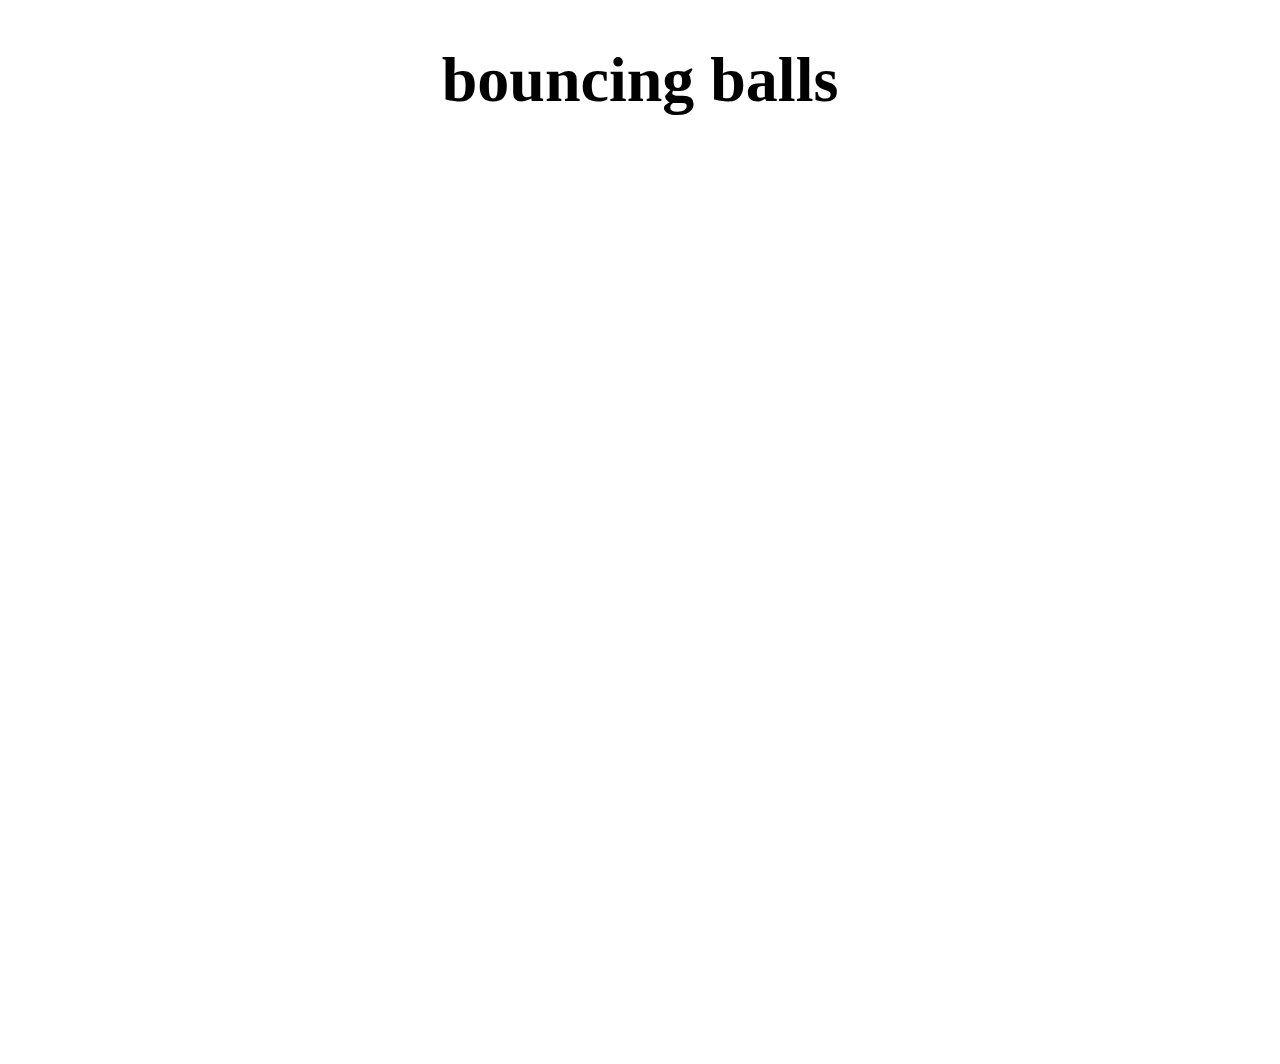
<file: index.html>
<!DOCTYPE html>
<html>
  <head>
    <meta charset="utf-8">
    <title>Bouncing balls</title>
    <link rel="stylesheet" href="style.css">
  </head>

  <body>
    <h1>bouncing balls</h1>
    <canvas></canvas>

    <script src="main.js">
    
    function Ball(x, y, velX, velY, color, size) {
  this.x = x;
  this.y = y;
  this.velX = velX;
  this.velY = velY;
  this.color = color;
  this.size = size;
}</script>
  </body>
</html>
</file>
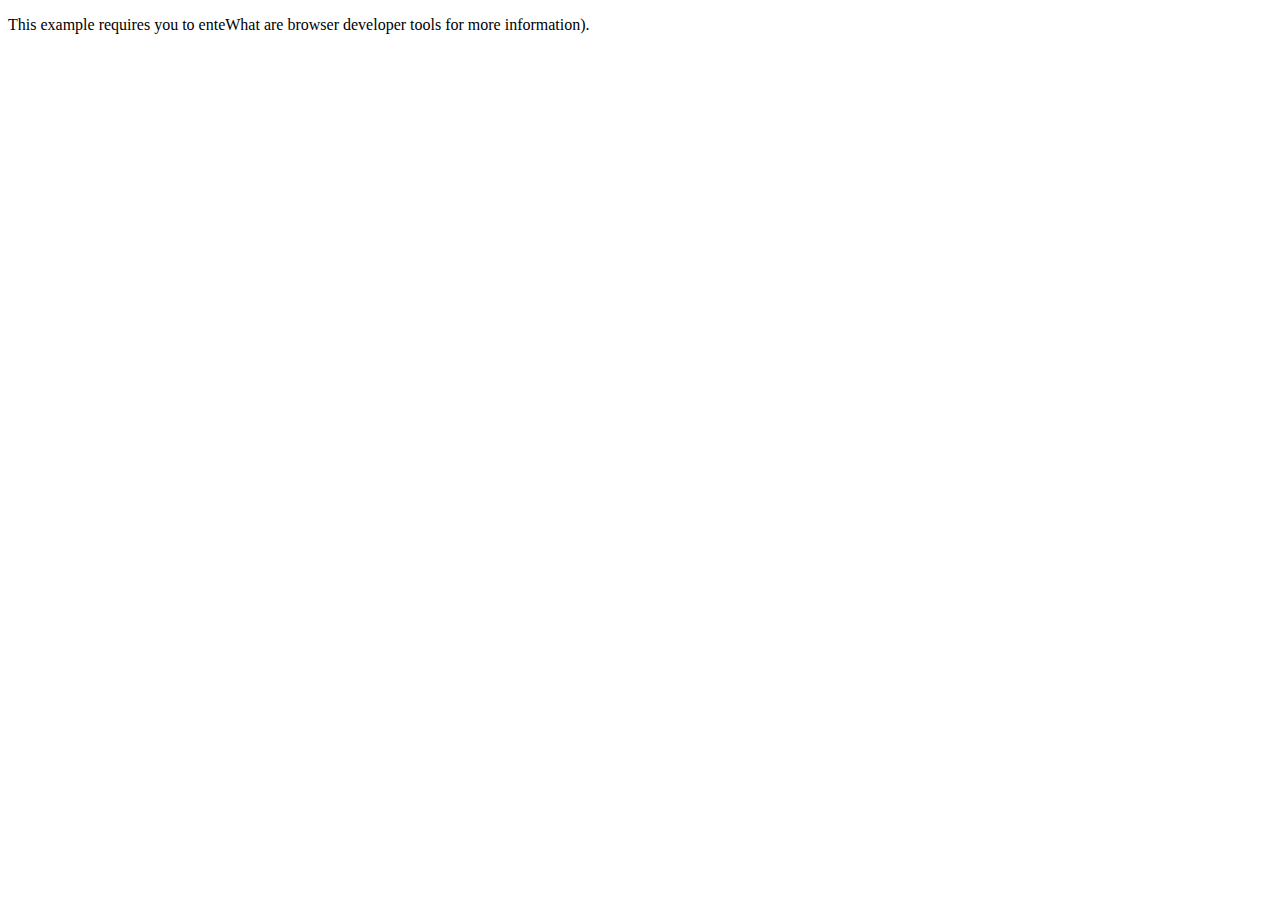
<file: jsobject.html>
<!DOCTYPE html>
<html>
  <head>
    <meta charset="utf-8">
    <title>Object-oriented JavaScript example</title>
  </head>

  <body>
    <p>This example requires you to enteWhat are browser developer tools</a> for more information).</p>
  
  </body>

    <script>
var superHeroes = {
    "squadName": "Super hero squad",
"homeTown": "Metro City",
"formed": 2016,
"secretBase": "Super tower",
"active": "true",
"members": [
    {
        "name": "Molecule Man",
        "age": 29,
        "secretIdentity": "Dan Jukees",
        "powers": [ "Radiation resistance",
        "Turning tiny",
    "Radiation blast"]
    },
    {
        "name": "Madame Uppercut",
        "age": 39,
        "secretIdentity": "Jane Wilson",
        "powers": ["Million tonne punch",
        "Damage resistance",
    "Superhuman reflexes" ]
    },
    {
        "name": "Eternal Flame",
        "age": 1000000,
        "secretIdentity": "unknown",
        "powers": [ "Immortality", "Heat Immunity",
       "Inferno", "Teleportation", "Interdimesional travel" ]
    }
    ]
}

        </script>
</html>
</file>
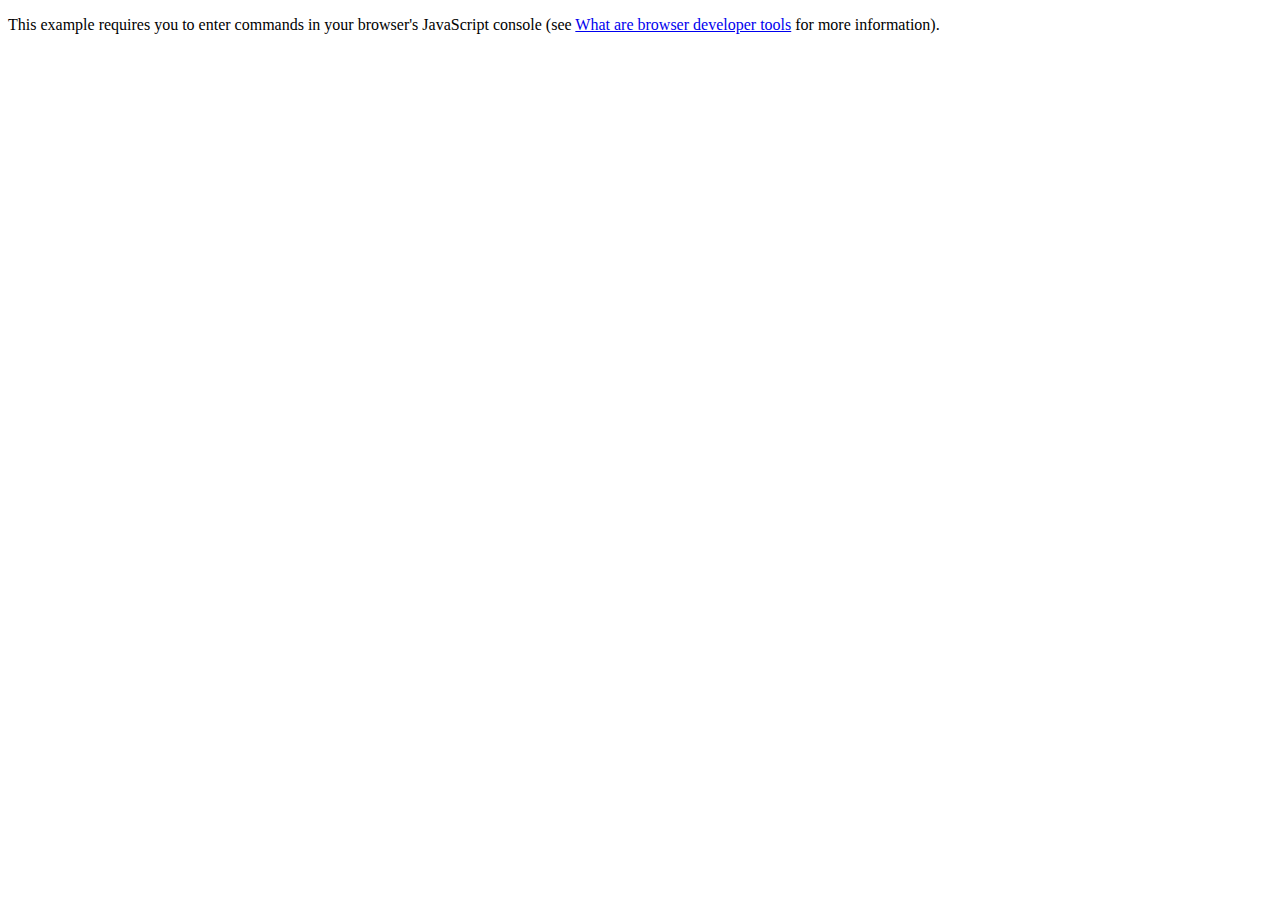
<file: oojs.html>
<!DOCTYPE html>
<html>
  <head>
    <meta charset="utf-8">
    <title>Object-oriented JavaScript example</title>
  </head>

  <body>
    <p>This example requires you to enter commands in your browser's JavaScript console (see <a href="https://developer.mozilla.org/en-US/docs/Learn/Common_questions/What_are_browser_developer_tools">What are browser developer tools</a> for more information).</p>
  
  </body>

    <script>
        var person = {
            name : {
  first: 'Bob',
  last: 'Smith'
}, //['Bob', 'Smith'],// updates
  age: 32,
  gender: 'male',
  interests: ['music', 'skiing'],
  bio: function() {
    alert(this.name.first + ' ' + this.name.last + ' is ' + this.age + ' years old. He likes ' + this.interests[0] + ' and ' + this.interests[1] + '.');
  },
  greeting: function() {
    alert('Hi! I\'m ' + this.name.first + '.');
  }
};
person.age = 40; //update//
person ['name'] ['last'] = 'Itepu';
person['eyes'] = 'hazel';
person.farewell = function() { alert("Bye everybody!"); }

var myDataName = nameInput.value;
var myDataValue = nameValue.value;

person[myDataName] = myDataValue;
var myDataName = 'height';
var myDataValue = '1.75m';
person[myDataName] = myDataValue;

myString.split(',');

var myDiv = document.createElement('div');
var myVideo = document.querySelector('video');
</script>
</html>
</file>
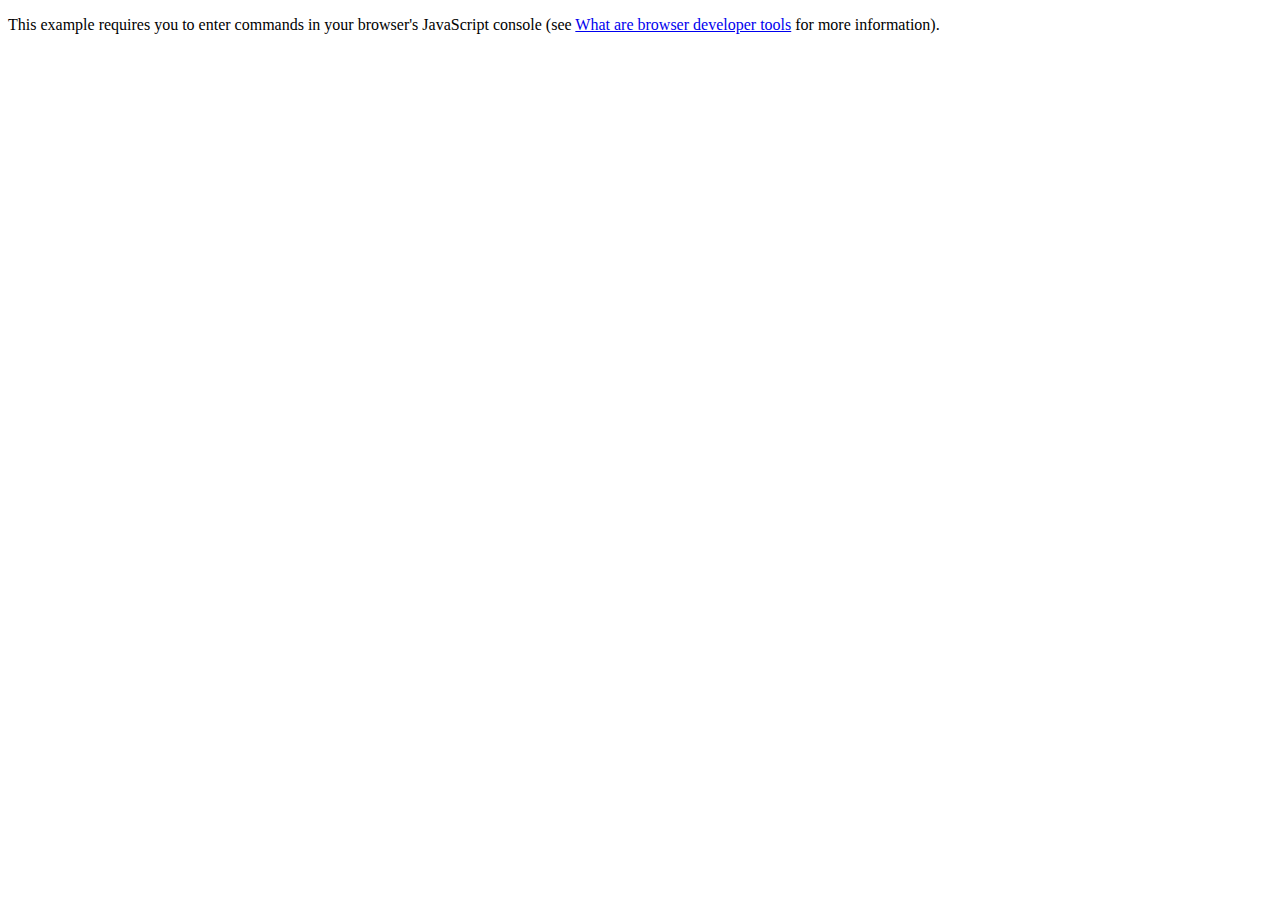
<file: oojscopy.html>
<!DOCTYPE html>
<html>
  <head>
    <meta charset="utf-8">
    <title>Object-oriented JavaScript example</title>
  </head>

  <body>
    <p>This example requires you to enter commands in your browser's JavaScript console (see <a href="https://developer.mozilla.org/en-US/docs/Learn/Common_questions/What_are_browser_developer_tools">What are browser developer tools</a> for more information).</p>
  
  </body>

    <script>
      
      function Person(first, last, age, gender, interests) {
  this.name = {
    'first': first,
    'last' : last
    // property and method definition this.first = first; this.last = last; //...
  
  };
  this.age = age;
  this.gender = gender;
  this.interests = interests;
  this.bio = function() {
    alert(this.name.first + ' ' + this.name.last + ' is ' + this.age + ' years old. He likes ' + this.interests[0] + ' and ' + this.interests[1] + '.');
  };
  this.greeting = function() {
    alert('Hi! I\'m ' + this.name.first + '.');
  };
}
var person1 = new Person('Bob', 'Smith', 32, 'male', ['music', 'skiing']);

var myString = 'This is my string.'; //myString immediately has a number of useful methods available on it, like split(), indexOf(), replace(), etc.


</script>
</html>
</file>
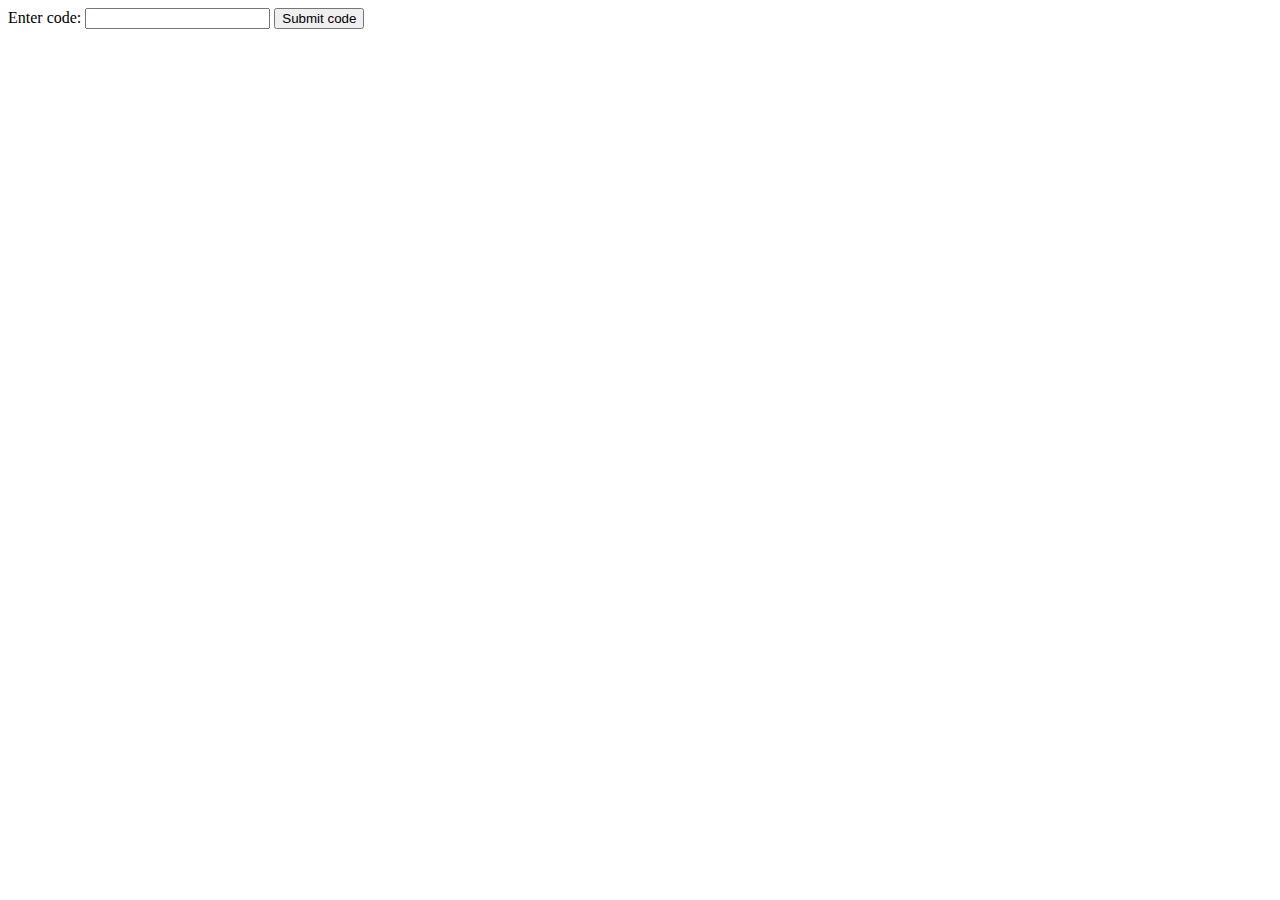
<file: ooooonew.html>
<!DOCTYPE html>
<html>
  <head>
    <meta charset="utf-8">
    <title>Object-oriented JavaScript inheritance</title>
  </head>

  <body>
    <div>
      <label for="jscode">Enter code:</label>
      <input type="text" id="jscode">
      <button>Submit code</button>
    </div>

    <p></p>
  </body>

    <script>
      var input = document.querySelector('input');
      var btn = document.querySelector('button');
      var para = document.querySelector('p');
      btn.onclick = function() {
        var code = input.value;
        para.textContent = eval(code);
      }
      function Person(first, last, age, gender, interests) {
        this.name = {
          first,
          last
        };
        this.age = age;
        this.gender = gender;
        this.interests = interests;
      };
      Person.prototype.bio = function() {
        // First define a string, and make it equal to the part of
        // the bio that we know will always be the same.
        var string = this.name.first + ' ' + this.name.last + ' is ' + this.age + ' years old. ';
        // define a variable that will contain the pronoun part of
        // the second sentence
        var pronoun;
        // check what the value of gender is, and set pronoun
        // to an appropriate value in each case
        if(this.gender === 'male' || this.gender === 'Male' || this.gender === 'm' || this.gender === 'M') {
          pronoun = 'He likes ';
        } else if(this.gender === 'female' || this.gender === 'Female' || this.gender === 'f' || this.gender === 'F') {
          pronoun = 'She likes ';
        } else {
          pronoun = 'They like ';
        }
        // add the pronoun string on to the end of the main string
        string += pronoun;
        // use another conditional to structure the last part of the
        // second sentence depending on whether the number of interests
        // is 1, 2, or 3
        if(this.interests.length === 1) {
          string += this.interests[0] + '.';
        } else if(this.interests.length === 2) {
          string += this.interests[0] + ' and ' + this.interests[1] + '.';
        } else {
          // if there are more than 2 interests, we loop through them
          // all, adding each one to the main string followed by a comma,
          // except for the last one, which needs an and & a full stop
          for(var i = 0; i < this.interests.length; i++) {
            if(i === this.interests.length - 1) {
              string += 'and ' + this.interests[i] + '.';
            } else {
              string += this.interests[i] + ', ';
            }
          }
        }
        
        // finally, with the string built, we alert() it
        alert(string);
      };
      Person.prototype.greeting = function() {
        alert('Hi! I\'m ' + this.name.first + '.');
      };
      Person.prototype.farewell = function() {
        alert(this.name.first + ' has left the building. Bye for now!');
      }
      var person1 = new Person('Tammi', 'Smith', 17, 'female', ['music', 'skiing', 'kickboxing']);
      
      function techer(first, last, age, gender, interests, subject) 
        {person.call(this, first, last, age, gender, interests);

        this.subject = subject; };
        Techer.prototype = Object.create(person.prototype); //Here our friend create() comes to the rescue again. 
        // In this case we are using it to create a new object and make it the value of Teacher.prototype. The new object has Person.prototype as its prototype and will therefore inherit, if and when needed, all the methods available on Person.prototype.
    
    
    </script>
</html>
</file>
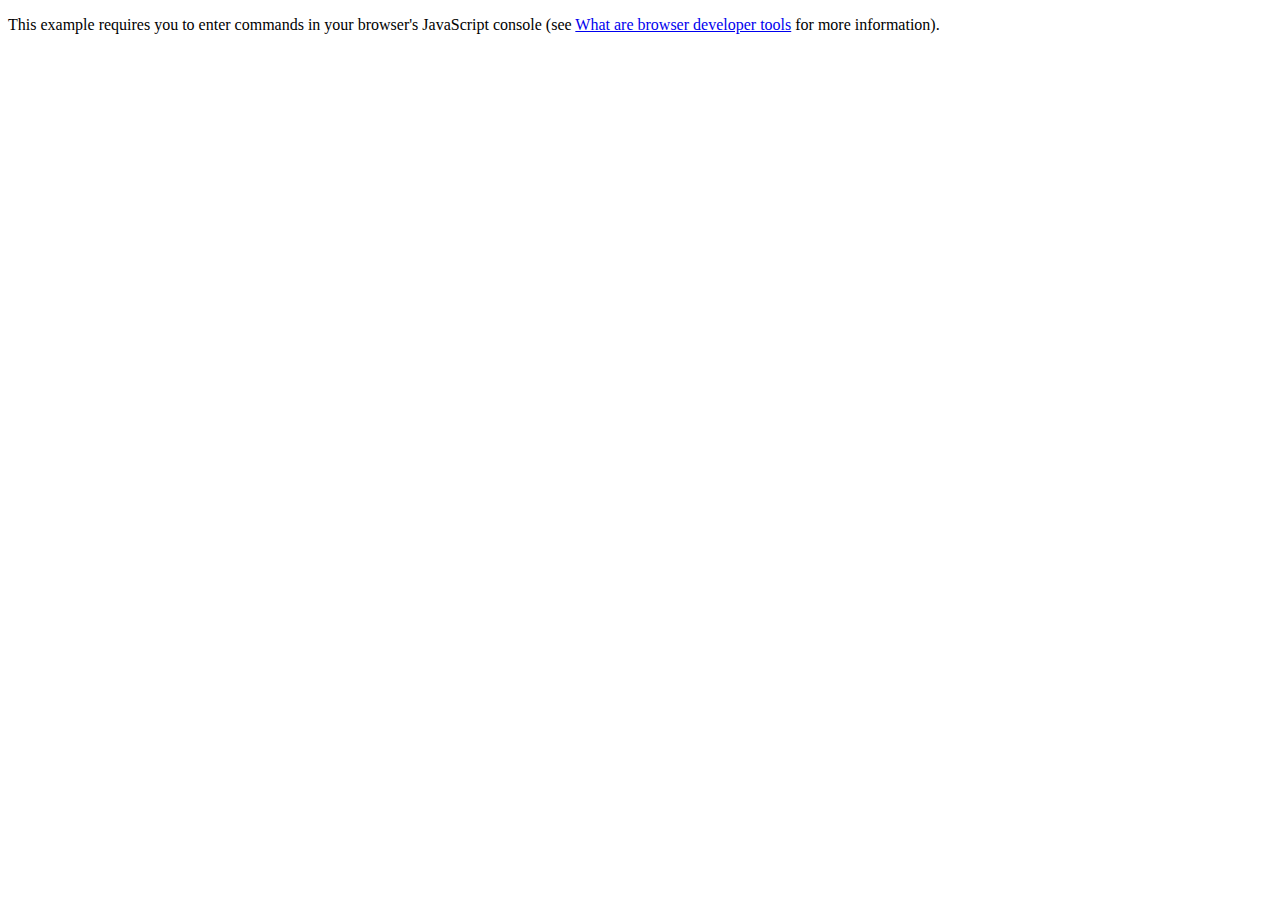
<file: oooop.html>
<!DOCTYPE html>
<html>
  <head>
    <meta charset="utf-8">
    <title>Object-oriented JavaScript class further exercises</title>
  </head>

  <body>
    <p>This example requires you to enter commands in your browser's JavaScript console (see <a href="https://developer.mozilla.org/en-US/docs/Learn/Common_questions/What_are_browser_developer_tools">What are browser developer tools</a> for more information).</p>

  </body>

    <script>
        Person.prototype.greeting = function() {
  alert('Hi! I\'m ' + this.name.first + '.');
};
function Teacher(first, last, age, gender, interests, subject) {
  Person.call(this, first, last, age, gender, interests);

  this.subject = subject; }
  Teacher.prototype = Object.create(Person.prototype);

   Teacher.prototype.greeting = function() {
  var prefix;

  if (this.gender === 'male' || this.gender === 'Male' || this.gender === 'm' || this.gender === 'M') {
    prefix = 'Mr.';
  } else if (this.gender === 'female' || this.gender === 'Female' || this.gender === 'f' || this.gender === 'F') {
    prefix = 'Mrs.';
  } else {
    prefix = 'Mx.';
  }

  alert('Hello. My name is ' + prefix + ' ' + this.name.last + ', and I teach ' + this.subject + '.');
};  
  
var teacher1 = new Teacher('Dave', 'Griffiths', 31, 'male', ['football', 'cookery'], 'mathematics');
</file>
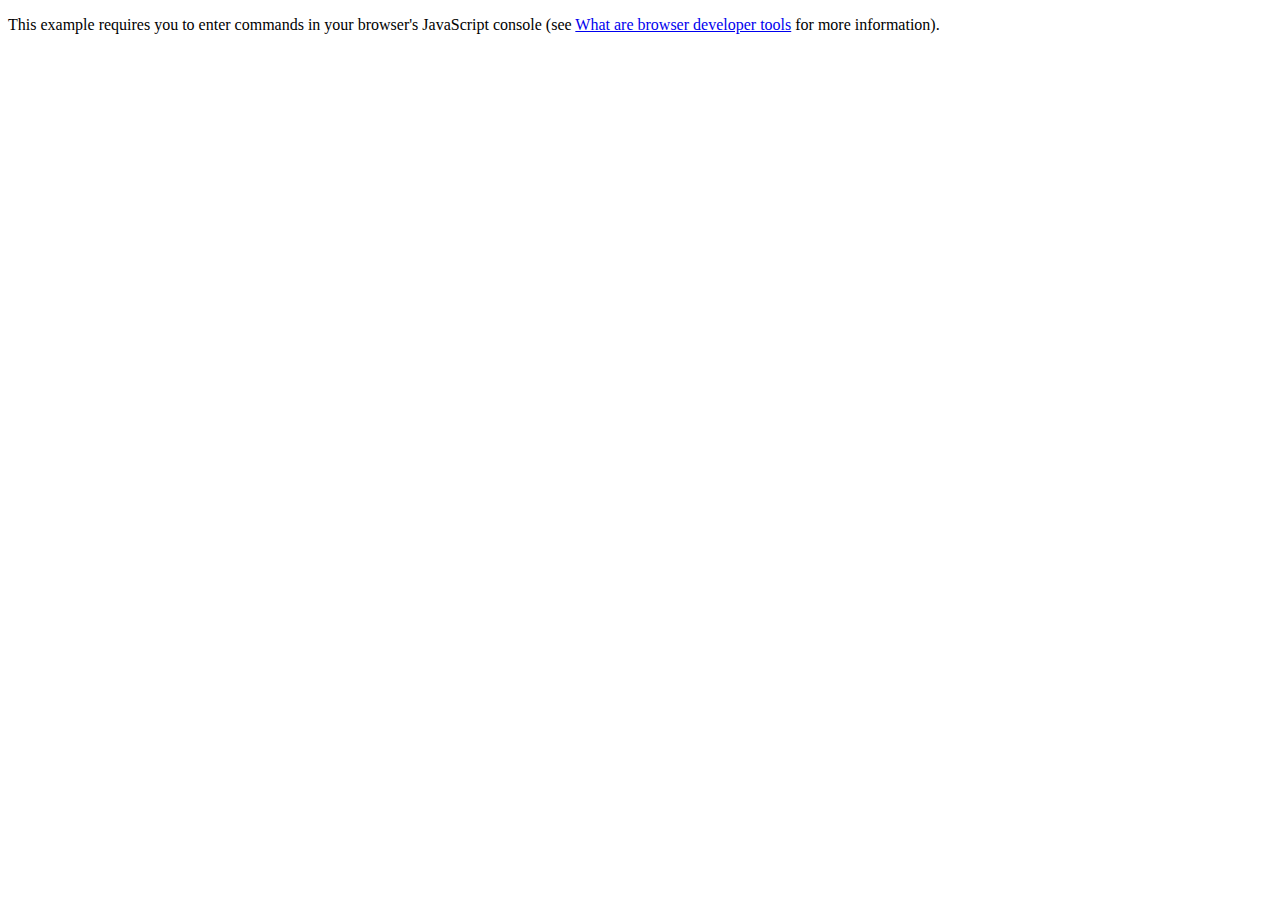
<file: ooop.html>
<!DOCTYPE html>
<html>
  <head>
    <meta charset="utf-8">
    <title>Object-oriented JavaScript class further exercises</title>
  </head>

  <body>
    <p>This example requires you to enter commands in your browser's JavaScript console (see <a href="https://developer.mozilla.org/en-US/docs/Learn/Common_questions/What_are_browser_developer_tools">What are browser developer tools</a> for more information).</p>

  </body>

    <script>
      function Person(first, last, age, gender, interests) {
        this.name = {
          'first': first,
          'last' : last
        };
        this.age = age;
        this.gender = gender;
        this.interests = interests;
        this.bio = function() {
          // First define a string, and make it equal to the part of
          // the bio that we know will always be the same.
          var string = this.name.first + ' ' + this.name.last + ' is ' + this.age + ' years old. ';
          // define a variable that will contain the pronoun part of
          // the second sentence
          var pronoun;
          // check what the value of gender is, and set pronoun
          // to an appropriate value in each case
          if(this.gender === 'male' || this.gender === 'Male' || this.gender === 'm' || this.gender === 'M') {
            pronoun = 'He likes ';
          } else if(this.gender === 'female' || this.gender === 'Female' || this.gender === 'f' || this.gender === 'F') {
            pronoun = 'She likes ';
          } else {
            pronoun = 'They like ';
          }
          // add the pronoun string on to the end of the main string
          string += pronoun;
          // use another conditional to structure the last part of the
          // second sentence depending on whether the number of interests
          // is 1, 2, or 3
          if(this.interests.length === 1) {
            string += this.interests[0] + '.';
          } else if(this.interests.length === 2) {
            string += this.interests[0] + ' and ' + this.interests[1] + '.';
          } else {
            // if there are more than 2 interests, we loop through them
            // all, adding each one to the main string followed by a comma,
            // except for the last one, which needs an and & a full stop
            for(var i = 0; i < this.interests.length; i++) {
              if(i === this.interests.length - 1) {
                string += 'and ' + this.interests[i] + '.';
              } else {
                string += this.interests[i] + ', ';
              }
            }
          }
          // finally, with the string built, we alert() it
          alert(string);
        };
        this.greeting = function() {
          alert('Hi! I\'m ' + this.name.first + '.');
        };
      };
      var person1 = new Person('Tammi', 'Smith', 32, 'neutral', ['music', 'skiing', 'kickboxing']);
    
      Person.prototype.farewell = function() {
  alert(this.name.first + ' has left the building. Bye for now!');
     };
     Object.defineProperty(Teacher.prototype, 'constructor', { 
    value: Teacher, 
    enumerable: false, // so that it does not appear in 'for in' loop
    writable: true });
     
    Person.prototype.greeting = function() {
  alert('Hi! I\'m ' + this.name.first + '.');
};
function Teacher(first, last, age, gender, interests, subject) {
  Person.call(this, first, last, age, gender, interests);

  this.subject = subject; }
  Teacher.prototype = Object.create(Person.prototype);

   Teacher.prototype.greeting = function() {
  var prefix;

  if (this.gender === 'male' || this.gender === 'Male' || this.gender === 'm' || this.gender === 'M') {
    prefix = 'Mr.';
  } else if (this.gender === 'female' || this.gender === 'Female' || this.gender === 'f' || this.gender === 'F') {
    prefix = 'Mrs.';
  } else {
    prefix = 'Mx.';
  }

  alert('Hello. My name is ' + prefix + ' ' + this.name.last + ', and I teach ' + this.subject + '.');
};  
  
var teacher1 = new Teacher('Dave', 'Griffiths', 31, 'male', ['football', 'cookery'], 'mathematics');   



</script>
</html>
</file>
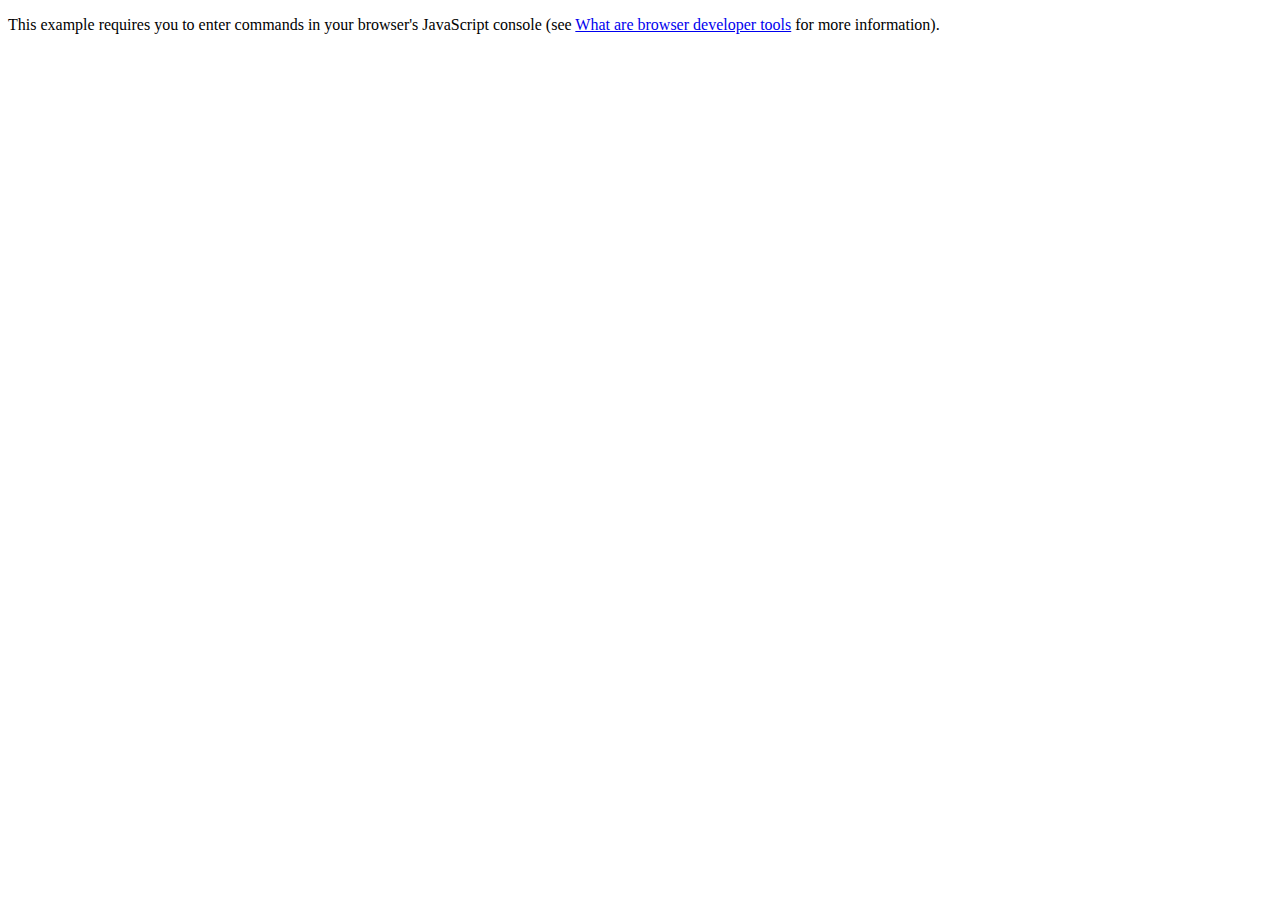
<file: oop.html>
<!DOCTYPE html>
<html>
  <head>
    <meta charset="utf-8">
    <title>Object-oriented JavaScript example</title>
  </head>

  <body>
    <p>This example requires you to enter commands in your browser's JavaScript console (see <a href="https://developer.mozilla.org/en-US/docs/Learn/Common_questions/What_are_browser_developer_tools">What are browser developer tools</a> for more information).</p>
  
  </body>

    <script>
    var person = {
  name: ['Bob', 'Smith'],
  age: 32,
  gender: 'male',
  interests: ['music', 'skiing'],
  bio: function() {
    alert(this.name[0] + ' ' + this.name[1] + ' is ' + this.age + ' years old. He likes ' + this.interests[0] + ' and ' + this.interests[1] + '.');
  },
  greeting: function() {
    alert('Hi! I\'m ' + this.name[0] + '.');
  }
};
person.age = 45;
person['name']['last'] = 'Cratchit'; // update//
var objectName = {
  member1Name: member1Value,
  member2Name: member2Value,
  member3Name: member3Value
};




var myDataName = nameIput.value,
var myDataValue = nameValue.value,
person[myDataName] = myDataValue

var myDataName = 'height';
var myDataValue = '1.75m';
person [myDataName] = myDataValue;

var username = {name: {first: 'Bob', last: 'Smith'}, 
bio: function() {
      alert(this.name.first + ' ' + this.name.last + '.') }
};
person['eyes'] = 'hazel';
person.farewell = function() { alert("Bye everybody!"); } // Update//
    </script>
</html>
</file>
<file: style.css>
* || general styles */

html {
  font-family: 'helvetica neue', helvetica, arial, sans-serif;
}

body {
  width: 800px;
  margin: 0 auto;
}

h1, h2 {
  font-family: 'Faster One', cursive;
}

/* header styles */

h1 {
  font-size: 4rem;
  text-align: center;
}

header p {
  font-size: 1.3rem;
  font-weight: bold;
  text-align: center;
}

/* section styles */

section article {
  width: 33%;
  float: left;
}

section p {
  margin: 5px 0;
}

section ul {
  margin-top: 0;
}

h2 {
  font-size: 2.5rem;
  letter-spacing: -5px;
  margin-bottom: 10px;
}
</file>
